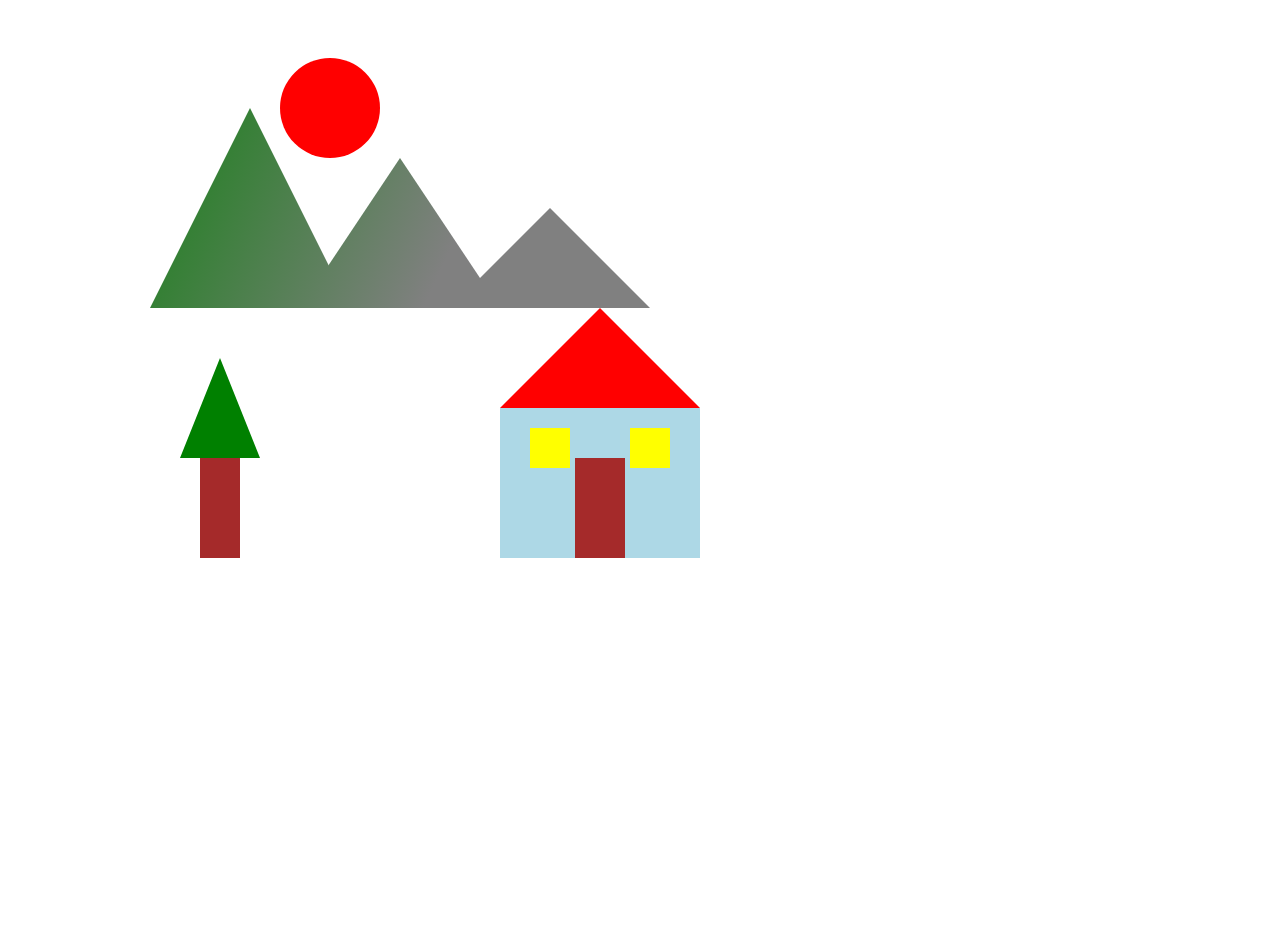
<file: DrawCanvas/index.html>
<!DOCTYPE html>
<html lang="en">
  <head>
    <meta charset="UTF-8" />
    <meta name="viewport" content="width=<device-width>, initial-scale=1.0" />
    <title>Document</title>
    <link rel="stylesheet" href="index.css">
  </head>
  <body>
    <div class="main-content">
    <canvas id="myCanvas" width="1080" height="920"></canvas>

    <script>
      //setup
      var canvas = document.getElementById("myCanvas");
      var ctx = canvas.getContext("2d");

      // Create gradient
      const grd = ctx.createLinearGradient(0, 0, 380, 180);
      grd.addColorStop(0, "green");
      grd.addColorStop(1, "gray");

      // mặt trời
      ctx.beginPath();
      ctx.arc(230, 100, 50, 0, 2 * Math.PI);
      ctx.fillStyle = 'red'; // Màu đỏ
      ctx.fill();
      ctx.closePath();

      // Vẽ núi thứ 1
      ctx.beginPath();
      ctx.moveTo(50, 300);
      ctx.lineTo(150, 100);
      ctx.lineTo(250, 300);
      ctx.closePath();
      ctx.fillStyle = grd; 
      ctx.fill();

      // Vẽ núi thứ 2
      ctx.beginPath();
      ctx.moveTo(200, 300);
      ctx.lineTo(300, 150);
      ctx.lineTo(400, 300);
      ctx.closePath();
      ctx.fillStyle = grd; 
      ctx.fill();

      // Vẽ núi thứ 3
      ctx.beginPath();
      ctx.moveTo(350, 300);
      ctx.lineTo(450, 200);
      ctx.lineTo(550, 300);
      ctx.closePath();
      ctx.fillStyle = grd; 
      ctx.fill();

      // Vẽ Ngôi nhà
      // Vẽ bức tường
      ctx.fillStyle = 'lightblue'; // Màu xanh nhạt
      ctx.fillRect(400, 400, 200, 150); // Tọa độ (x, y) và kích thước (width, height)

      // Vẽ cửa ra vào
      ctx.fillStyle = 'brown'; // Màu nâu
      ctx.fillRect(475, 450, 50, 100);

      // Vẽ mái nhà
      ctx.beginPath();
      ctx.moveTo(400, 400);
      ctx.lineTo(600, 400);
      ctx.lineTo(500, 300);
      ctx.closePath();
      ctx.fillStyle = 'red'; // Màu đỏ
      ctx.fill();

      // Vẽ cửa sổ
      ctx.fillStyle = 'yellow'; // Màu vàng
      ctx.fillRect(430, 420, 40, 40);
      ctx.fillRect(530, 420, 40, 40);

      // Vẽ thân cây (màu nâu)
      ctx.fillStyle = 'brown';
      ctx.fillRect(100, 450, 40, 100);

      // Vẽ lá cây (màu xanh)
      ctx.fillStyle = 'green';
      ctx.beginPath();
      ctx.moveTo(80, 450); // Đỉnh lá cây
      ctx.lineTo(160, 450); // Đỉnh lá cây
      ctx.lineTo(120, 350); // Đỉnh dưới của lá cây
      ctx.closePath();
      ctx.fill();

      

    </script>
    </div>
  </body>
</html>
</file>
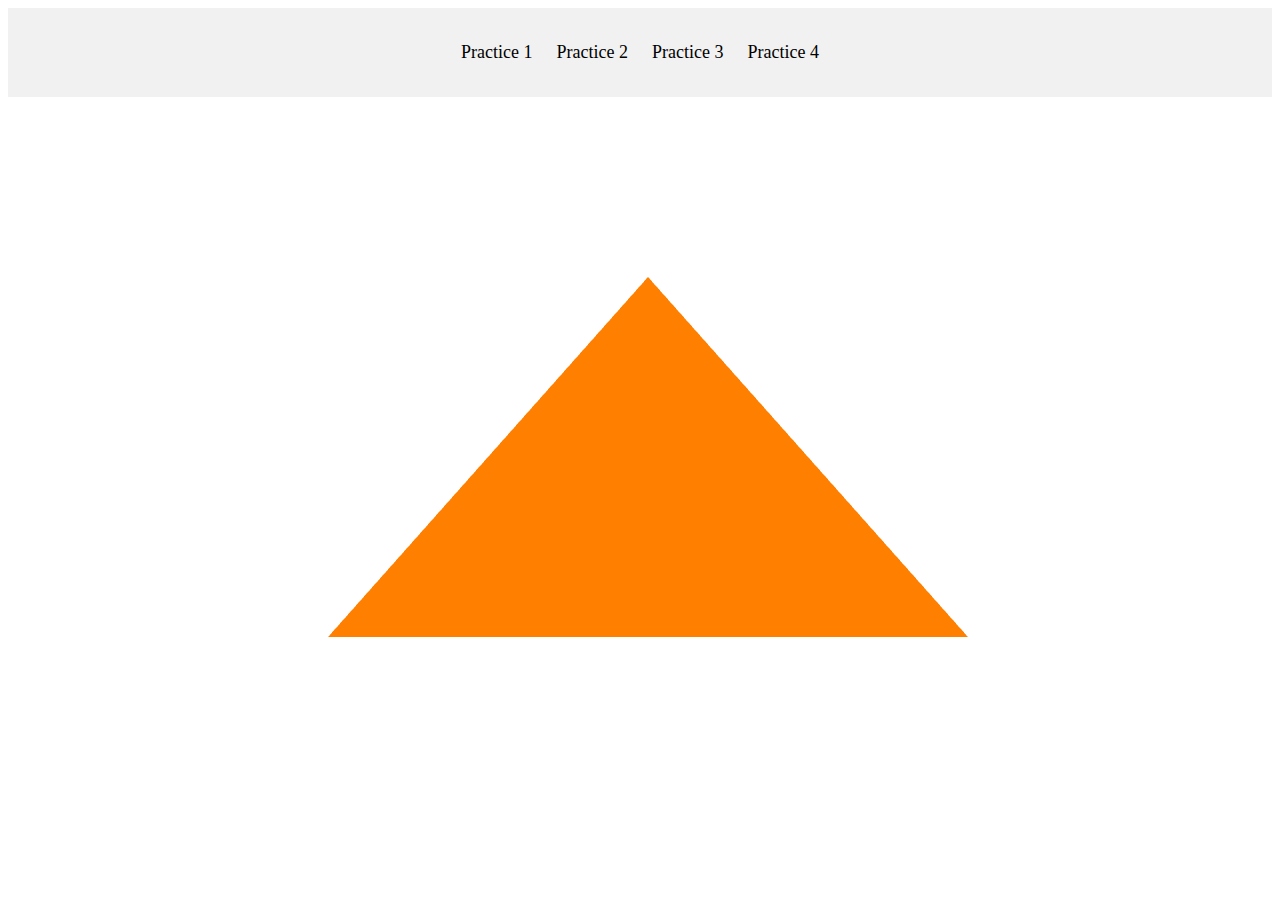
<file: ex2-draw-triangle/index.html>
<!DOCTYPE html>
<html lang="en">

<head>
    <meta charset="UTF-8">
    <meta name="viewport" content="width=device-width, initial-scale=1.0">
    <title>Canvas Example</title>
    <link rel="stylesheet" href="style.css">
    
</head>

<body>
    <div class="header">
        <div class="header-right">
            <a href="index.html">Practice 1</a>
            <a href="canvas.html">Practice 2</a>
            <a href="point.html">Practice 3</a>
            <a href="point2.html">Practice 4</a>
        </div>
      </div>
    <canvas id="my_canvas" width="1280" height="720"></canvas>

    <script>
        var canvas = document.getElementById("my_canvas"); // Thay đổi "canvas" thành "my_canvas"
        var gl = canvas.getContext('webgl');

        var vertices = [
            0.0, 0.5,
            -0.5, -0.5,
            0.5, -0.5
        ];

        var indices = [0, 1, 2];

        var vertex_buffer = gl.createBuffer();
        gl.bindBuffer(gl.ARRAY_BUFFER, vertex_buffer);
        gl.bufferData(gl.ARRAY_BUFFER, new Float32Array(vertices), gl.STATIC_DRAW);

        var index_buffer = gl.createBuffer();
        gl.bindBuffer(gl.ELEMENT_ARRAY_BUFFER, index_buffer);
        gl.bufferData(gl.ELEMENT_ARRAY_BUFFER, new Uint16Array(indices), gl.STATIC_DRAW);

        var vertCode = `
            attribute vec2 coordinates;
            void main(void) {
                gl_Position = vec4(coordinates, 0.0, 1.0);
            }
        `;

        var vertShader = gl.createShader(gl.VERTEX_SHADER);
        gl.shaderSource(vertShader, vertCode);
        gl.compileShader(vertShader);

        var fragCode = `
            void main(void) {
                gl_FragColor = vec4(1.0, 0.5, 0.0, 1.0);
            }
        `;

        var fragShader = gl.createShader(gl.FRAGMENT_SHADER);
        gl.shaderSource(fragShader, fragCode);
        gl.compileShader(fragShader);

        var shaderProgram = gl.createProgram();
        gl.attachShader(shaderProgram, vertShader);
        gl.attachShader(shaderProgram, fragShader);
        gl.linkProgram(shaderProgram);
        gl.useProgram(shaderProgram);

        var coord = gl.getAttribLocation(shaderProgram, "coordinates");
        gl.enableVertexAttribArray(coord);
        gl.bindBuffer(gl.ARRAY_BUFFER, vertex_buffer);
        gl.vertexAttribPointer(coord, 2, gl.FLOAT, false, 0, 0);
        gl.bindBuffer(gl.ELEMENT_ARRAY_BUFFER, index_buffer);
        gl.clearColor(1.0, 1.0, 1.0, 1.0);
        gl.enable(gl.DEPTH_TEST);
        gl.clear(gl.COLOR_BUFFER_BIT);
        gl.viewport(0, 0, canvas.width, canvas.height);
        gl.drawElements(gl.TRIANGLES, indices.length, gl.UNSIGNED_SHORT, 0);
    </script>
</body>
</file>
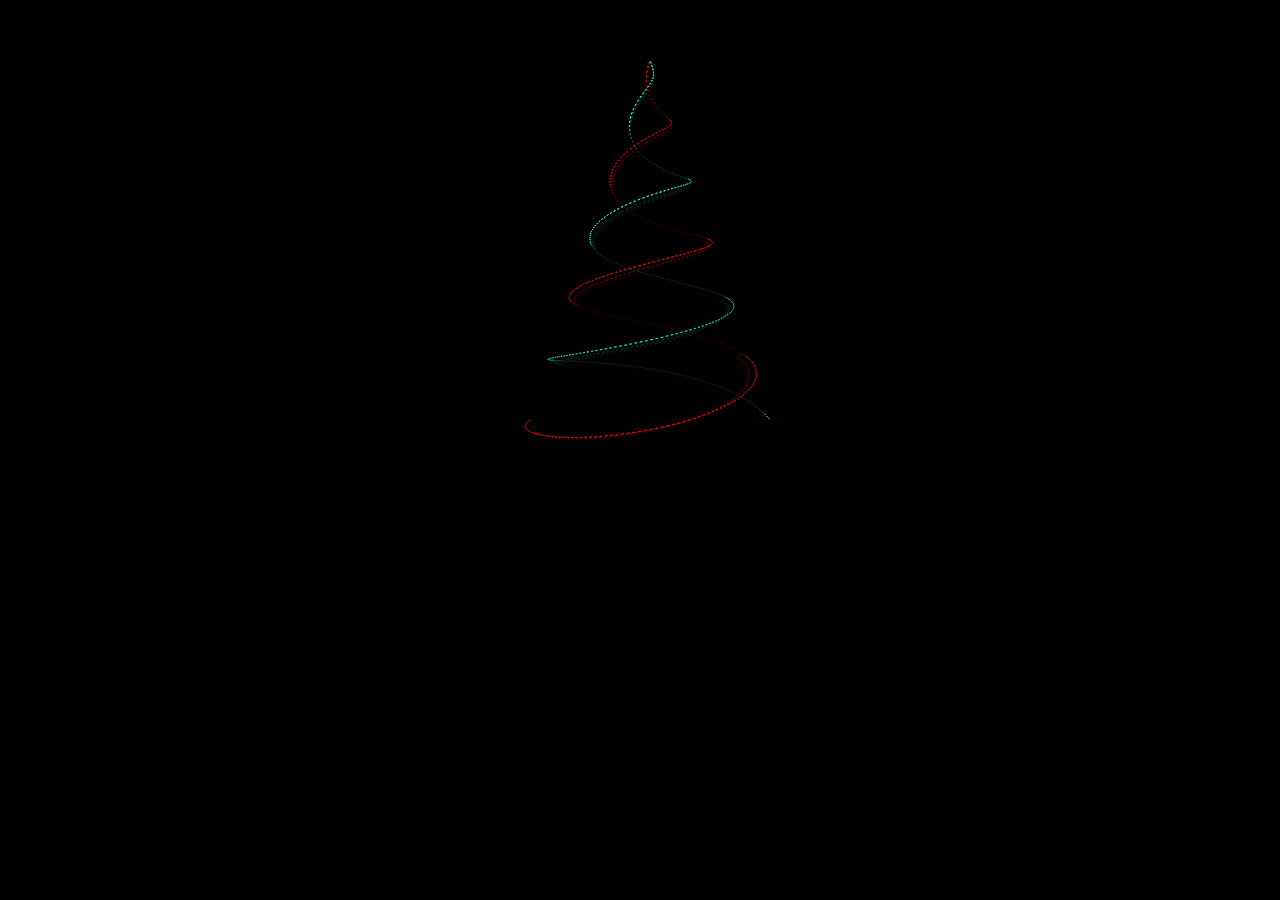
<file: x-mas/index.html>
<!DOCTYPE html>
<html>

<head>
    <script src="index.js"></script>
    <style>
        * {
            padding: 0;
            margin: 0;
        }

        .source-code {
            position: absolute;
            top: 0;
            right: 0;
            display: block;
            background-color: #ff0000;
            color: white;
            font-family: 'Gill Sans', 'Gill Sans MT', Calibri, 'Trebuchet MS', sans-serif;
            font-weight: normal;
            padding: 8px;
            text-decoration: none;
            border-radius: 3px;
        }
    </style>
</head>

<body onload="run()" style="background:black">
    <canvas id="scene" width="500px" height="500px" style="background:black; display: block; margin: 0 auto"></canvas>
</body>

</html>
</file>
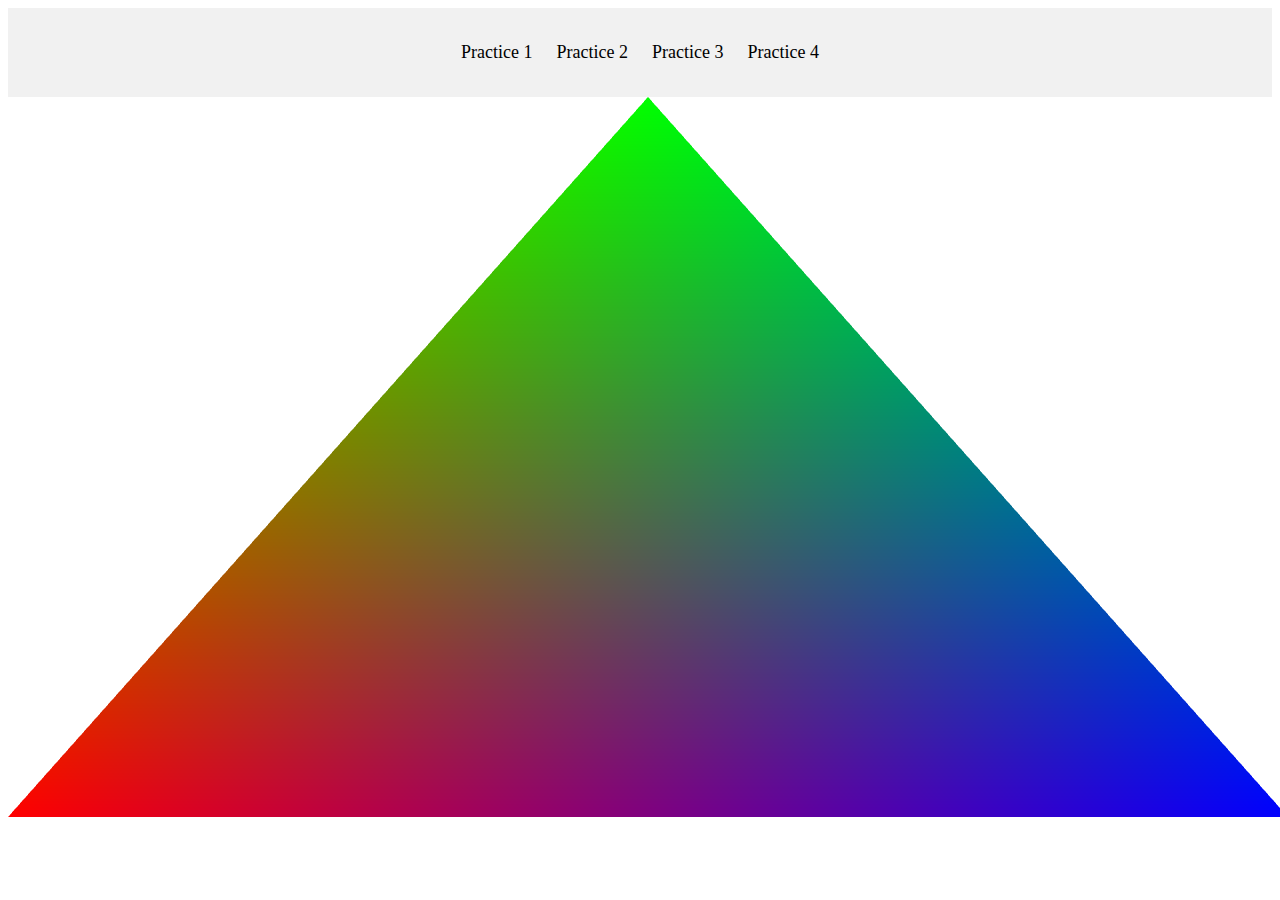
<file: ex2-draw-triangle/canvas.html>
</html>

<!DOCTYPE html>
<html lang="en">
<head>
    <meta charset="UTF-8">
    <meta name="viewport" content="width=device-width, initial-scale=1.0">
    <title>Document</title>
    <link rel="stylesheet" href="style.css">
</head>
<body>
    <div class="header">
        <div class="header-right">
            <a href="index.html">Practice 1</a>
            <a href="canvas.html">Practice 2</a>
            <a href="point.html">Practice 3</a>
            <a href="point2.html">Practice 4</a>
        </div>
      </div>
    <canvas id="canvas" width="1280" height="720"></canvas>

    <script>
        const VERTEX_SHADER = `#version 300 es
        // Below are 2 input attributes
        // The values for these attributes will be provided
        // by us in the javascript "world"

        // vec2 is a vector with 2 values representing the
        // vertex coordinates (x/y).
        in vec2 a_position;

        // vec3 is a vector with 3 values representing the
        // vertex color (r/g/b).
        in vec3 a_color;

        // output color for this vertex,
        // OpenGL will interpolate these values automatically
        out vec3 color;

        void main() {
            // convert coord from [0,1] space to [0,2] space
            vec2 zeroToTwo = a_position * 2.0;

            // convert coord from [0,2] space to [-1,1]
            vec2 glCoordSpace = zeroToTwo - 1.0;

            // set the output in the global predefined gl_Position variable.
            // Note a vertex has 4 values: x,y,z,w - we use 0,1 for z,w.
            gl_Position = vec4(glCoordSpace, 0, 1);

            // set the output color variable, just provide the user intput
            color = a_color;
        }
        `;

        const FRAG_SHADER = `#version 300 es
        precision highp float;

        // input color for this fragment, provided by OpenGL by
        // interpolating the output color variable that is in the
        // vertex shader.
        in vec3 color;

        // We should set this output param with the desired
        // fragment color
        out vec4 outColor;

        void main() {
            // just output the color we got, note we got vec3 (rgb)
        // and outColor is vec4, so we use 1.0 for the alpha.
            outColor = vec4(color, 1.0);
        }
        `;

        var canvas = document.getElementById('canvas');
        // get webgl2 context
        var gl = canvas.getContext('webgl2');

        // Create shader object of type "VERTEX"
        const vertexShader = gl.createShader(gl.VERTEX_SHADER);

        // Load the shader source
        gl.shaderSource(vertexShader, VERTEX_SHADER);

        // Compile the shader
        gl.compileShader(vertexShader);

        // Check the compile status
        var compiled = gl.getShaderParameter(vertexShader, gl.  COMPILE_STATUS);
        if (!compiled) {
        // Something went wrong during compilation; get the error
        var lastError = gl.getShaderInfoLog(vertexShader);
        throw new Error('Error compiling shader:' + lastError);
        }

        // Do the same for the fragment shader
        const fragShader = gl.createShader(gl.FRAGMENT_SHADER);
        gl.shaderSource(fragShader, FRAG_SHADER);
        gl.compileShader(fragShader);

        // Check the compile status
        compiled = gl.getShaderParameter(fragShader, gl.  COMPILE_STATUS);
        if (!compiled) {
        // Something went wrong during compilation; get the error
        var lastError = gl.getShaderInfoLog(fragShader);
        throw new Error('Error compiling shader:' + lastError);
        }

        // create program object
        var program = gl.createProgram();

        // attach it with the 2 shaders
        gl.attachShader(program, vertexShader);
        gl.attachShader(program, fragShader);

        // and link
        gl.linkProgram(program);

        // Check the link status
        const linked = gl.getProgramParameter(program, gl.LINK_STATUS);
        if (!linked) {
        // something went wrong with the link
        const lastError = gl.getProgramInfoLog(program);
        throw new Error('Error linking gl program:', lastError);
        }

        // First we create a "buffer", which is just a chunk of memory **on the GPU**:
        var vertexParamsBuffer = gl.createBuffer();
        // Then we should "bind" it, binding in OpenGL is like making something "active"
        gl.bindBuffer(gl.ARRAY_BUFFER, vertexParamsBuffer);

        var verticesData = new Float32Array([
        // coord      color
            0.0, 0.0,  1.0, 0.0, 0.0, // 1st vertex
            0.5, 1.0,  0.0, 1.0, 0.0, // 2nd vertex
            1.0, 0.0,  0.0, 0.0, 1.0  // 3ed vertex
        ]);

        // First parameter is the "slot" onto which load the data
        // Second parameter is the chunk of bytes
        // Third parameter is a hint to OpenGL how this data used
        gl.bufferData(gl.ARRAY_BUFFER, verticesData, gl.STATIC_DRAW);

        // Gets the index of the a_position input attribute
        var a_positionIdx = gl.getAttribLocation(program, 'a_position');

        // Fact that we declared "in vec2 a_position" attribute
        // in our vertex shader doesn't mean it is "active",
        // we have to enable it specifically:
        gl.enableVertexAttribArray(a_positionIdx);

        // And now we tell OpenGL how to read data from the buffer
        // CURRENTLY bound to the ARRAY_BUFFER "slot" into the
        // vertex attribute a_position
        gl.vertexAttribPointer(a_positionIdx, 2, gl.FLOAT, false, 20, 0);

        // same for the color attribute
        var a_colorIdx = gl.getAttribLocation(program, 'a_color');
        gl.enableVertexAttribArray(a_colorIdx);
        gl.vertexAttribPointer(a_colorIdx, 3, gl.FLOAT, false, 20, 8);

        // First we set our program as the active program on the gpu
        gl.useProgram(program);

        // Call the draw method
        gl.drawArrays(gl.TRIANGLES, 0, 3);
    </script>
</body>

</html>
</file>
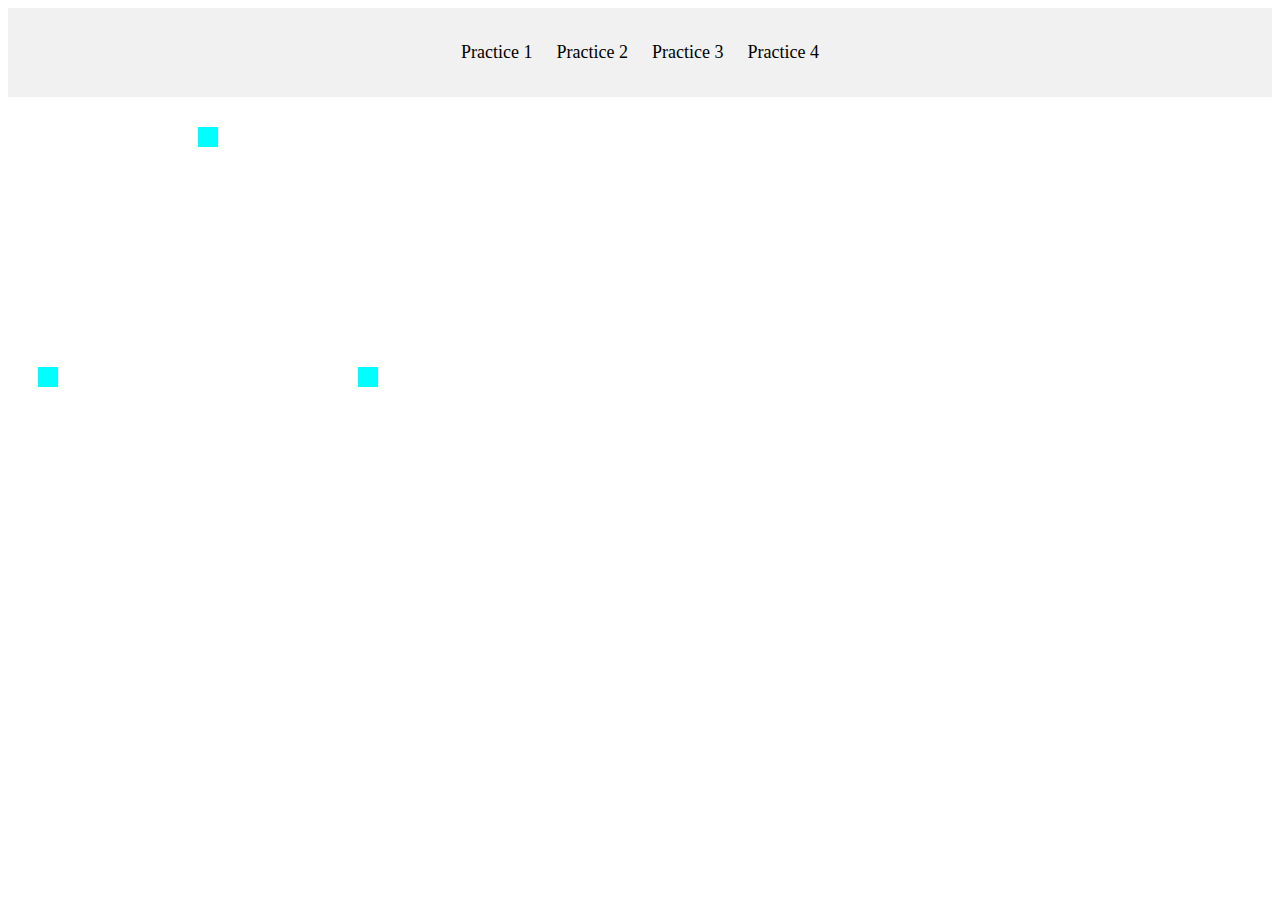
<file: ex2-draw-triangle/point.html>
<!DOCTYPE html>
<html lang="en">

<head>
    <meta charset="UTF-8">
    <meta name="viewport" content="width=device-width, initial-scale=1.0">
    <title>Canvas Example</title>
    <link rel="stylesheet" href="style.css">
    
</head>

<body>
    <div class="header">
        <div class="header-right">
            <a href="index.html">Practice 1</a>
            <a href="canvas.html">Practice 2</a>
            <a href="point.html">Practice 3</a>
            <a href="point2.html">Practice 4</a>
        </div>
      </div>
    <canvas id="my_canvas" width="400" height="400"></canvas>

    <script>
        var canvas = document.getElementById("my_canvas"); // Thay đổi "canvas" thành "my_canvas"
        var gl = canvas.getContext('webgl');

        var vertices = [
            0.0, 0.5,
            -0.5, -0.5,
            0.5, -0.5
        ];

        var indices = [0, 1, 2];

        
          // Define the points' positions
          const pointVertices = new Float32Array([
            0.0,
            0.8, // Top point
            -0.8,
            -0.4, // Bottom-left point
            0.8,
            -0.4, // Bottom-right point
          ]);
        
          const pointVertexBuffer = gl.createBuffer();
          gl.bindBuffer(gl.ARRAY_BUFFER, pointVertexBuffer);
          gl.bufferData(gl.ARRAY_BUFFER, pointVertices, gl.STATIC_DRAW);
        
          // Vertex Shader
          const vsSource = `
                attribute vec2 coordinates;
                uniform float uAspectRatio;
                void main(void) {
                    gl_Position = vec4(coordinates * vec2(1.0, uAspectRatio), 0.0, 1.0);
                    gl_PointSize = 20.0; // Set the point size
                }
            `;
        
          // Fragment Shader
          const fsSource = `
                precision mediump float;
                void main(void) {
                    gl_FragColor = vec4(0.0, 1.0, 1.0, 1.0);  // Blue color for the point
                }
            `;
        
          const vertexShader = gl.createShader(gl.VERTEX_SHADER);
          gl.shaderSource(vertexShader, vsSource);
          gl.compileShader(vertexShader);
        
          const fragmentShader = gl.createShader(gl.FRAGMENT_SHADER);
          gl.shaderSource(fragmentShader, fsSource);
          gl.compileShader(fragmentShader);
        
          const shaderProgram = gl.createProgram();
          gl.attachShader(shaderProgram, vertexShader);
          gl.attachShader(shaderProgram, fragmentShader);
          gl.linkProgram(shaderProgram);
          gl.useProgram(shaderProgram);
        
          const vertexPosition = gl.getAttribLocation(shaderProgram, "coordinates");
          gl.enableVertexAttribArray(vertexPosition);
        
          // Set the aspect ratio uniform
          const aspectRatioLocation = gl.getUniformLocation(
            shaderProgram,
            "uAspectRatio"
          );
          const canvasAspectRatio = gl.canvas.width / gl.canvas.height;
          gl.uniform1f(aspectRatioLocation, canvasAspectRatio);
        
          // Draw the points
          gl.bindBuffer(gl.ARRAY_BUFFER, pointVertexBuffer);
          gl.vertexAttribPointer(vertexPosition, 2, gl.FLOAT, false, 0, 0);
        
          gl.drawArrays(gl.POINTS, 0, 3);
        
        
      
    </script>
</body>
</file>
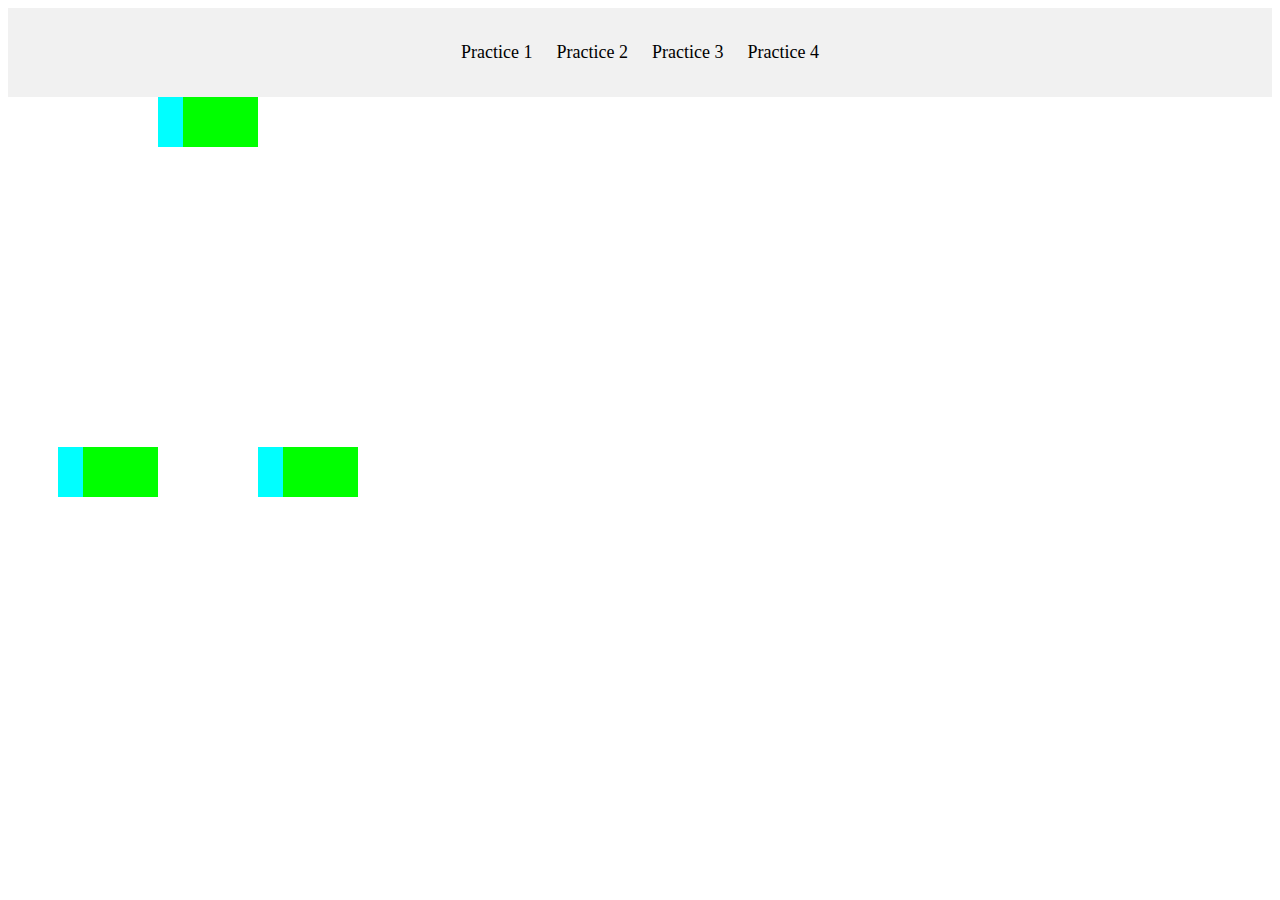
<file: ex2-draw-triangle/point2.html>
<!DOCTYPE html>
<html lang="en">

<head>
    <meta charset="UTF-8">
    <meta name="viewport" content="width=device-width, initial-scale=1.0">
    <title>Canvas Example</title>
    <link rel="stylesheet" href="style.css">
    
</head>

<body>
    <div class="header">
        <div class="header-right">
            <a href="index.html">Practice 1</a>
            <a href="canvas.html">Practice 2</a>
            <a href="point.html">Practice 3</a>
            <a href="point2.html">Practice 4</a>
        </div>
      </div>
    <canvas id="my_canvas" width="400" height="400"></canvas>

    <script>
        var canvas = document.getElementById("my_canvas"); // Thay đổi "canvas" thành "my_canvas"
        var gl = canvas.getContext('webgl');

        var vertices = [
            0.0, 0.5,
            -0.5, -0.5,
            0.5, -0.5
        ];

        var indices = [0, 1, 2];

        
        const pointVertices = new Float32Array([
            0.0,
            1.0, // Top point
            -0.5,
            -1.0, // Bottom-left point
            0.5,
            -1.0, // Bottom-right point
          ]);
        
          const pointVertexBuffer = gl.createBuffer();
          gl.bindBuffer(gl.ARRAY_BUFFER, pointVertexBuffer);
          gl.bufferData(gl.ARRAY_BUFFER, pointVertices, gl.STATIC_DRAW);
        
          // Vertex Shader
          const vsSource = `
                attribute vec2 aVertexPosition;
                void main() {
                    gl_Position = vec4(aVertexPosition, 0.0, 1.0);
                    gl_PointSize = 100.0; 
                }
            `;
        
          // Fragment Shader
          const fsSource = `
                void main() {
                    if (gl_PointCoord.x < 0.25) {
                        gl_FragColor = vec4(0.0, 1.1, 1.0, 1.0); 
                    } else {
                        gl_FragColor = vec4(0.0, 1.0, 0.0, 1.0); 
                    }
                }
            `;
        
          const vertexShader = gl.createShader(gl.VERTEX_SHADER);
          gl.shaderSource(vertexShader, vsSource);
          gl.compileShader(vertexShader);
        
          const fragmentShader = gl.createShader(gl.FRAGMENT_SHADER);
          gl.shaderSource(fragmentShader, fsSource);
          gl.compileShader(fragmentShader);
        
          const shaderProgram = gl.createProgram();
          gl.attachShader(shaderProgram, vertexShader);
          gl.attachShader(shaderProgram, fragmentShader);
          gl.linkProgram(shaderProgram);
          gl.useProgram(shaderProgram);
        
          const vertexPosition = gl.getAttribLocation(shaderProgram, "aVertexPosition");
          gl.enableVertexAttribArray(vertexPosition);
        
          // Draw the points
          gl.bindBuffer(gl.ARRAY_BUFFER, pointVertexBuffer);
          gl.vertexAttribPointer(vertexPosition, 2, gl.FLOAT, false, 0, 0);
        
          gl.drawArrays(gl.POINTS, 0, 3);
          
        
        
      
    </script>
</body>
</file>
<file: DrawCanvas/index.css>
.main-content{
    display: flex;
    justify-content: center;
    align-items: center;
}
</file>
<file: ex2-draw-triangle/style.css>
#myCanvas {
    position: absolute;
    background: black;
    width: 100%;
    height: 100%;
    top: 0;
    left: 0;
}

.header {
    overflow: hidden;
    background-color: #f1f1f1;
    padding: 20px 10px;
    display: flex;
    justify-content: center;
  }
  
  /* Style the header links */
  .header a {
    float: left;
    color: black;
    text-align: center;
    padding: 12px;
    text-decoration: none;
    font-size: 18px;
    line-height: 25px;
    border-radius: 4px;
  }
  
  /* Style the logo link (notice that we set the same value of line-height and font-size to prevent the header to increase when the font gets bigger */
  .header a.logo {
    font-size: 25px;
    font-weight: bold;
  }
  
  /* Change the background color on mouse-over */
  .header a:hover {
    background-color: #ddd;
    color: black;
  }
  
  /* Style the active/current link*/
  .header a.active {
    background-color: dodgerblue;
    color: white;
  }
  
  /* Float the link section to the right */
  .header-right {
    float: right;
  }
  
  /* Add media queries for responsiveness - when the screen is 500px wide or less, stack the links on top of each other */
  @media screen and (max-width: 500px) {
    .header a {
      float: none;
      display: block;
      text-align: left;
    }
    .header-right {
      float: none;
    }
  }
</file>
